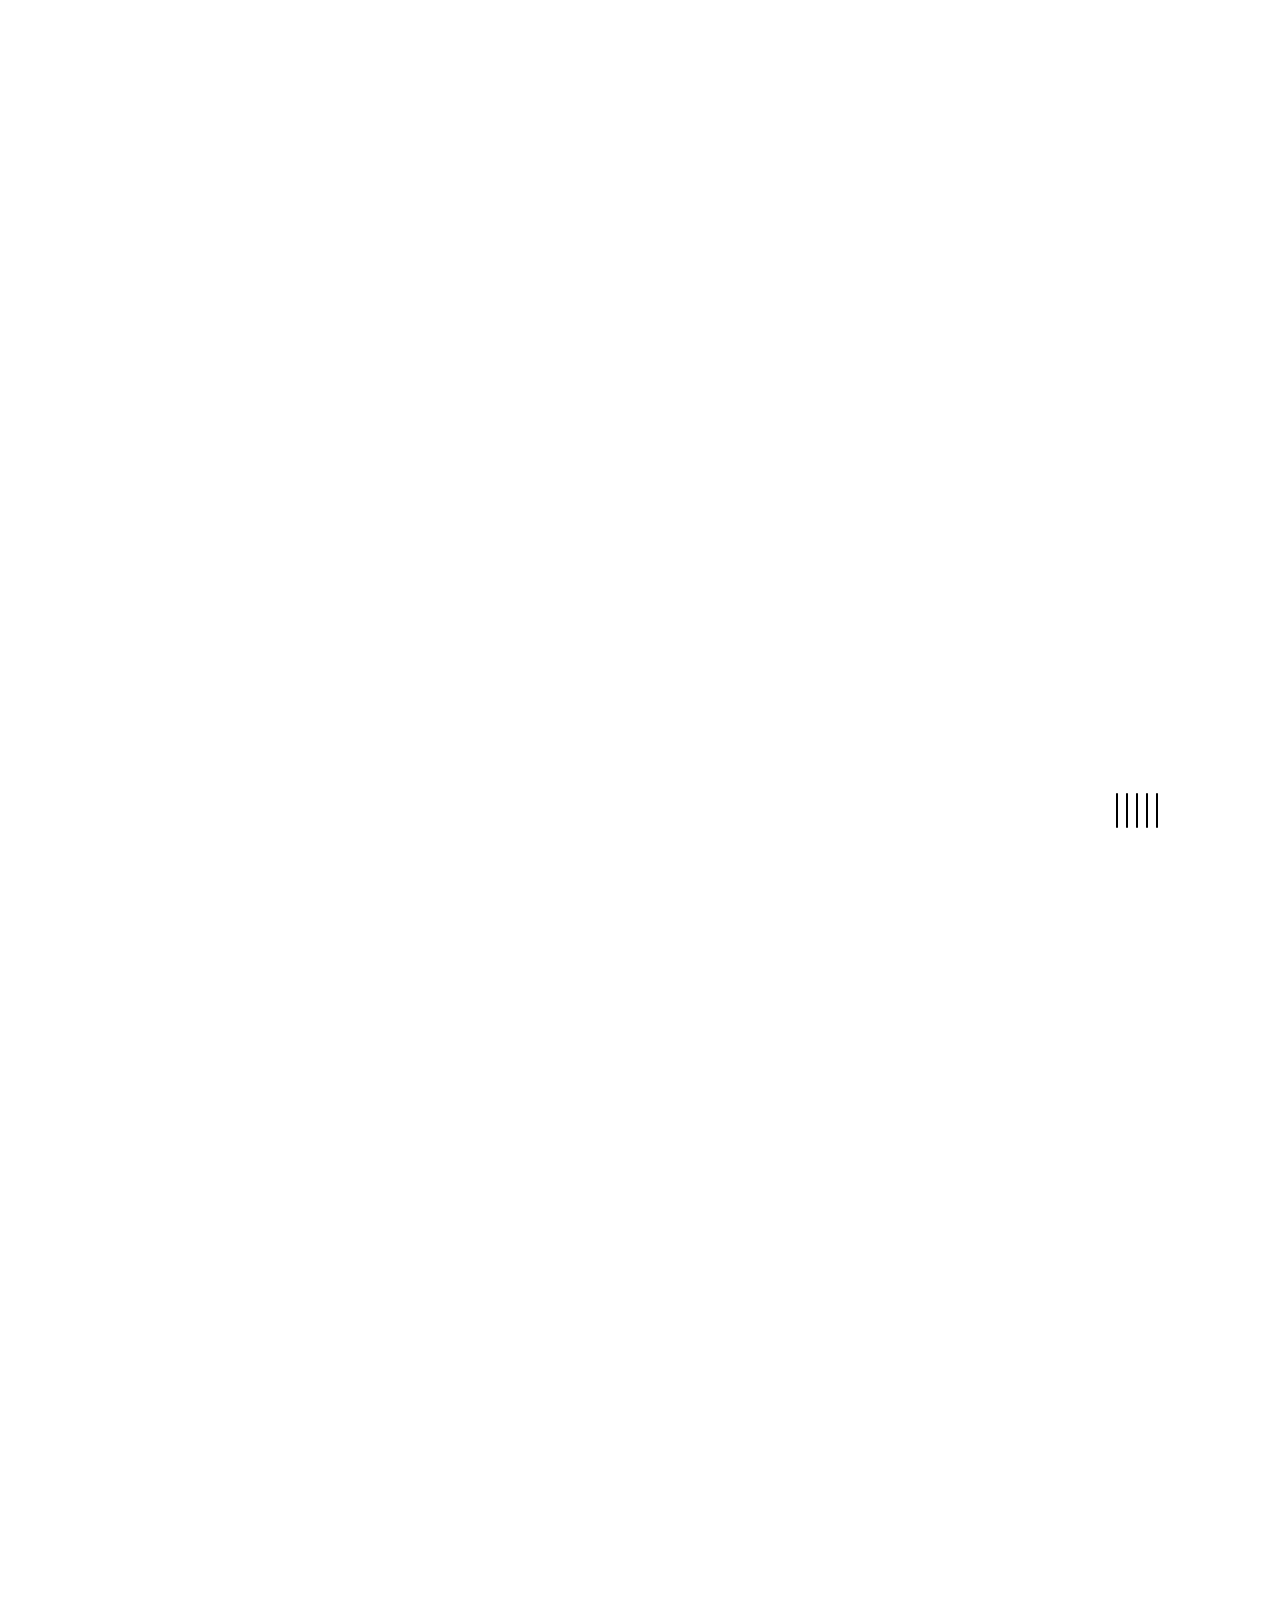
<file: portfolio.html>
<!DOCTYPE html>
<html lang="en-US" dir="ltr">


<!-- Mirrored from prium.github.io/twbs-sparrow/v1.4.1/page-portfolio.html by HTTrack Website Copier/3.x [XR&CO'2014], Wed, 05 Feb 2020 19:02:42 GMT -->
<!-- Added by HTTrack --><meta http-equiv="content-type" content="text/html;charset=utf-8" /><!-- /Added by HTTrack -->
<head>
    <meta charset="utf-8">
    <meta http-equiv="X-UA-Compatible" content="IE=edge">
    <meta name="viewport" content="width=device-width, initial-scale=1">

    <!-- ===============================================-->
    <!--    Document Title-->
    <!-- ===============================================-->
    <title>Sparrow | Look like an expert right from the start</title>

    <!-- ===============================================-->
    <!--    Favicons-->
    <!-- ===============================================-->
    <link rel="apple-touch-icon" sizes="180x180" href="assets/img/favicons/apple-touch-icon.png">
    <link rel="icon" type="image/png" sizes="32x32" href="assets/img/favicons/favicon-32x32.png">
    <link rel="icon" type="image/png" sizes="16x16" href="assets/img/favicons/favicon-16x16.png">
    <link rel="shortcut icon" type="image/x-icon" href="assets/img/favicons/favicon.ico">
    <link rel="manifest" href="assets/img/favicons/manifest.json">
    <meta name="msapplication-TileImage" content="assets/img/favicons/mstile-150x150.png">
    <meta name="theme-color" content="#ffffff">

    <!-- ===============================================-->
    <!--    Stylesheets-->
    <!-- ===============================================-->
    <link href="assets/lib/loaders.css/loaders.min.css" rel="stylesheet">
    <link href="https://fonts.googleapis.com/css?family=PT+Mono%7cPT+Serif:400,400i%7cLato:100,300,400,700,800,900" rel="stylesheet">
    <link href="assets/lib/fancybox/jquery.fancybox.min.css" rel="stylesheet">
    <link href="assets/lib/owl.carousel/owl.carousel.css" rel="stylesheet">
    <link href="assets/lib/lightbox2/css/lightbox.css" rel="stylesheet">
    <link href="assets/css/theme.css" rel="stylesheet">
  </head>

  <body class="has-sidemenu overflow-hidden-x">

    <!--===============================================-->
    <!--    Fancynav-->
    <!--===============================================-->
    <nav class="fancynavbar" data-zanim-lg='{"from":{"opacity":1,"x":70},"to":{"opacity":1,"x":0},"ease":"CubicBezier","duration":0.8,"delay":0.3}' data-zanim-xs='{"from":{"opacity":1,"y":-43},"to":{"opacity":1,"y":0},"ease":"CubicBezier","duration":0.8,"delay":0.3}'
      data-zanim-trigger="scroll" data-exclusive="true">
      <div class="fancynavbar-togglerbar bg-black">
        <a class="fancynavbar-brand" href="index.html">
          <img class="fancynavbar-brand-img" src="assets/img/AA3.png" alt="" width="30" height="30" data-zanim-lg='{"from":{"opacity":0,"x":45},"to":{"opacity":1,"x":0},"ease":"CubicBezier","duration":0.8,"delay":0.4}' data-zanim-trigger="scroll"
          />
          <!--You can use icon or text logo as well-->
          <!--<span class='fab fa-superpowers fs-3'></span>-->
          <!--<span class='logo-sparrow'>S</span>--></a>
        <div class="fancynavbar-toggler">
          <svg class="fancynavbar-toggler-icon" viewBox="0 0 70 70" xmlns="http://www.w3.org/2000/svg" data-zanim-lg='{"from":{"opacity":0,"x":45},"to":{"opacity":1,"x":0},"ease":"CubicBezier","duration":0.8,"delay":0.5}' data-zanim-trigger="scroll">
            <path id="path-top" d="M20,25c0,0,22,0,30,0c16,0,18.89,40.71-.15,21.75C38.7,35.65,19.9,16.8,19.9,16.8"></path>
            <path id="path-middle" d="M20,32h30"></path>
            <path id="path-bottom" d="M19.9,46.98c0,0,18.8-18.85,29.95-29.95C68.89-1.92,66,38.78,50,38.78c-8,0-30,0-30,0"></path>
          </svg>
        </div>
        <div class="fancynavbar-addon" data-zanim-lg='{"from":{"opacity":1,"x":45},"to":{"opacity":1,"x":0},"ease":"CubicBezier","duration":0.8,"delay":0.4}' data-zanim-trigger="scroll">
          <a class="fancynavbar-addon-item" href="#"><span class="fab fa-twitter"></span></a>
          <a class="fancynavbar-addon-item" href="#languageModal" data-toggle="modal"><span class="text-sans-serif ls font-weight-black fs--1 d-block">EN</span></a>
        </div>
      </div>
      <div class="fancynavbar-collapse">
        <ul class="fancynavbar-nav">
          <li class="fancynav-item fancy-dropdown">
            <a class="fancynav-link fancy-dropdown-toggle" href="JavaScript:void(0)"><span class="fancynav-link-content">home</span></a>
            <div class="fancy-dropdown-menu">
              <div class="row pb-4 pt-3">
                <div class="col-auto">
                  <a class="fancy-dropdown-item" href="index.html">Homepage</a>


            </div>

              </div>
            </div>
          </li>
          <li class="fancynav-item">
            <a class="fancynav-link" href="portfolio.html"><span class="fancynav-link-content">portfolio</span></a>
          </li>
          <li class="fancynav-item">
            <a class="fancynav-link" href="contact.html"><span class="fancynav-link-content">contact</span></a>
          </li>
        </ul>
      </div>
    </nav>
    <!--===============================================-->
    <!--    End of Fancynav-->
    <!--===============================================-->


    <!-- ===============================================-->
    <!--    Main Content-->
    <!-- ===============================================-->
    <main class="main min-vh-100" id="top">

      <!-- ============================================-->
      <!-- Preloader ==================================-->
      <div class="preloader" id="preloader">
        <div class="loader">
          <div class="line-scale-pulse-out-rapid">
            <div></div>
            <div></div>
            <div></div>
            <div></div>
            <div></div>
          </div>
        </div>
      </div>
      <!-- ============================================-->
      <!-- End of Preloader ===========================-->

      <!-- ============================================-->
      <!-- <section> begin ============================-->
      <section class="py-lg-7" id="page-portfolio">
        <div class="container">
          <div class="row mb-5 mb-lg-7">
            <div class="col-lg-6">
              <h1 class="text-underline d-inline fs-4 fs-md-5">portfolio</h1>
              <p class="mt-3">past projects</p>
            </div>
          </div>
          <div class="sortable min-vh-100" data-options='{"layoutMode":"packery"}'>
            <div class="menu mb-2">
              <div class="item active" data-filter="*">all</div>
              <div class="item" data-filter=".photography">photography</div>
              <div class="item" data-filter=".studio">logo</div>
              <div class="item" data-filter=".interior">interior</div>
              <div class="item" data-filter=".illustration">illustration</div>
            </div>
            <div class="row no-gutters sortable-container sortable-container-gutter-fix" data-zanim-timeline="{}" data-zanim-trigger="scroll">
              <div class="col-6 col-md-3 sortable-item p-2 interior">
                <div class="hoverbox rounded overflow-hidden" data-zanim-xs='{"animation":"zoom-in"}'>
                  <img class="w-100" src="assets/img/gallery/03.jpg" alt="" />
                  <div class="hoverbox-content bg-dark d-flex align-items-center justify-content-center text-center">
                    <div class="px-4">
                      <h5 class="text-white">Next gen web interface design</h5>
                      <a class="btn btn-outline-light btn-xs mt-3" href="page-casestudy.html">learn more</a>
                    </div>
                  </div>
                </div>
              </div>
              <a class="col-6 col-md-3 sortable-item p-2 photography" href="assets/img/gallery/07-f.jpg" data-lightbox="image" data-title="my caption">
                <img class="rounded w-100 fit-cover" src="assets/img/gallery/07.jpg" alt="" data-zanim-xs='{"animation":"zoom-in","delay":0.1}' />
              </a>
              <a class="col-6 col-md-3 sortable-item p-2 photography" href="assets/img/gallery/09-f.jpg" data-lightbox="image" data-title="my caption">
                <img class="rounded w-100 fit-cover" src="assets/img/gallery/09.jpg" alt="" data-zanim-xs='{"animation":"zoom-in","delay":0.7}' />
              </a>
              <a class="col-6 col-md-3 sortable-item p-2 studio" href="assets/img/gallery/04-f.jpg" data-lightbox="image" data-title="my caption">
                <img class="rounded w-100 fit-cover" src="assets/img/gallery/04.jpg" alt="" data-zanim-xs='{"animation":"zoom-in","delay":0.4}' />
              </a>
              <div class="col-6 col-md-3 sortable-item p-2 interior">
                <div class="hoverbox rounded overflow-hidden" data-zanim-xs='{"animation":"zoom-in","delay":0.2}'>
                  <img class="w-100 fit-cover" src="assets/img/gallery/05.jpg" alt="" />
                  <div class="hoverbox-content bg-dark d-flex align-items-center justify-content-center text-center">
                    <div class="px-4">
                      <h5 class="text-white">Next gen web interface design</h5>
                      <a class="btn btn-outline-light btn-xs mt-3" href="page-casestudy.html">learn more</a>
                    </div>
                  </div>
                </div>
              </div>
              <a class="col-6 col-md-3 sortable-item p-2 studio illustration" href="assets/img/gallery/06-f.jpg" data-lightbox="image" data-title="my caption">
                <img class="rounded w-100 fit-cover" src="assets/img/gallery/06.jpg" alt="" data-zanim-xs='{"animation":"zoom-in","delay":0.3}' />
              </a>
              <a class="col-6 col-md-3 sortable-item p-2 photography" href="assets/img/gallery/10-f.jpg" data-lightbox="image" data-title="my caption">
                <img class="rounded w-100 fit-cover" src="assets/img/gallery/10.jpg" alt="" data-zanim-xs='{"animation":"zoom-in","delay":0.5}' />
              </a>
              <div class="col-6 col-md-3 sortable-item p-2 illustration">
                <div class="position-relative">
                  <img class="rounded w-100 fit-cover" src="assets/img/gallery/01.jpg" alt="" data-zanim-xs='{"animation":"zoom-in","delay":0.6}' />
                  <a class="d-flex align-items-end justify-content-end h-100 pb-3 pr-3 position-absolute b-0 r-0" href="https://www.youtube.com/watch?v=HbAzApdYtdw" data-fancybox="data-fancybox" data-options='{"start":1,"end":64}'>
                    <svg width="50" height="50" xmlns="http://www.w3.org/2000/svg" viewbox="0 0 274.19 274.19" data-zanim-svg='{"duration":2,"ease":"CubicBezier","trigger":"scroll"}'>
                      <defs>
                        <style>
                          .play-path {
                            fill: none;
                            stroke: #ffffff;
                            stroke-linecap: round;
                            stroke-linejoin: round;
                            stroke-width: 12px;
                          }
                        </style>
                      </defs>
                      <g>
                        <path class="play-path" d="M208.31,29.4A129.12,129.12,0,1,1,137.1,8m-1.48,170.53L199.94,137,104.07,79.46v113"></path>
                      </g>
                    </svg>
                  </a>
                </div>
              </div>
              <div class="col-12 col-sm-6 sortable-item p-2 illustration">
                <div class="embed-responsive embed-responsive-4by3">
                  <div class="owl-carousel owl-theme owl-dots-inner owl-theme-white embed-responsive-item" data-options='{"items":1,"autoplay":true,"loop":true,"animateOut":"fadeOut","nav":true}' data-zanim-xs='{"animation":"zoom-in","delay":0.8}'>
                    <img class="w-100 fit-cover rounded" src="assets/img/gallery/11.jpg" alt="" />
                    <img class="w-100 fit-cover rounded" src="assets/img/gallery/12.jpg" alt="" />
                  </div>
                </div>
              </div>
              <a class="col-6 col-md-3 sortable-item p-2 interior" href="assets/img/gallery/02-f.jpg" data-lightbox="image" data-title="my caption">
                <img class="rounded w-100 fit-cover" src="assets/img/gallery/02.jpg" alt="" data-zanim-xs='{"animation":"zoom-in","delay":0.3}' />
              </a>
              <a class="col-6 col-md-3 sortable-item p-2 photography" href="page-casestudy.html">
                <img class="rounded w-100 fit-cover" src="assets/img/gallery/08.jpg" alt="" data-zanim-xs='{"animation":"zoom-in","delay":0.4}' />
              </a>
            </div>
          </div>
        </div>
        <!-- end of .container-->
      </section>
      <!-- <section> close ============================-->
      <!-- ============================================-->

    </main>
    <!-- ===============================================-->
    <!--    End of Main Content-->
    <!-- ===============================================-->



    <!--===============================================-->
    <!--    Footer-->
    <!--===============================================-->
    <footer class="footer bg-black text-600 py-4 text-sans-serif text-center overflow-hidden" data-zanim-timeline="{}" data-zanim-trigger="scroll">
      <div class="container">
        <div class="row align-items-center">
          <div class="col-lg-4 order-lg-2">
            <a class="indicator indicator-up" href="#top" data-fancyscroll="data-fancyscroll"><span class="indicator-arrow indicator-arrow-one" data-zanim-xs='{"from":{"opacity":0,"y":15},"to":{"opacity":1,"y":-5,"scale":1},"ease":"Back.easeOut","duration":0.4,"delay":0.9}'></span><span class="indicator-arrow indicator-arrow-two" data-zanim-xs='{"from":{"opacity":0,"y":15},"to":{"opacity":1,"y":-5,"scale":1},"ease":"Back.easeOut","duration":0.4,"delay":1.05}'></span></a>
          </div>
          <div class="col-lg-4 text-lg-left mt-4 mt-lg-0">
            <p class="fs--1 text-uppercase ls font-weight-bold mb-0">Copyright &copy; 2020 avisu-u&trade; inc.</p>
          </div>
          <div class="col-lg-4 text-lg-right order-lg-2 mt-2 mt-lg-0">
            <p class="fs--1 text-uppercase ls font-weight-bold mb-0">Made with<span class="text-danger fas fa-heart mx-1"></span>by
              <a class="text-600" href="https://google.com/">avis-u</a>
            </p>
          </div>
        </div>
      </div>
    </footer>

    <!--===============================================-->
    <!--    Modal for language selection-->
    <!--===============================================-->
    <!-- Modal-->
    <div class="modal fade fade-in" id="languageModal" tabindex="-1" role="dialog" aria-hidden="true">
      <div class="modal-dialog modal-dialog-centered modal-xs mx-auto" role="document">
        <div class="modal-content bg-black">
          <div class="modal-body text-center p-0">
            <button class="close text-white position-absolute t-0 r-0 times-icon mt-2 mr-2 p-2" type="button" data-dismiss="modal" aria-label="Close"></button>
            <ul class="list-unstyled pl-0 my-0 py-4 text-sans-serif">
              <li>
                <a class="text-white font-weight-bold pt-1 d-block" href="home-default.html">English</a>
              </li>
              <li>
                <a class="pt-1 d-block text-500" href="#">Français</a>
              </li>
              <li>
                <a class="text-500 pt-1 d-block" href="page-rtl.html">عربى</a>
              </li>
              <li>
                <a class="pt-1 d-block text-500" href="#">Deutsche</a>
              </li>
            </ul>
          </div>
        </div>
      </div>
    </div>

    <!-- ===============================================-->
    <!--    JavaScripts-->
    <!-- ===============================================-->
    <script src="assets/js/jquery.min.js"></script>
    <script src="assets/js/popper.min.js"></script>
    <script src="assets/js/bootstrap.js"></script>
    <script src="assets/js/plugins.js"></script>
    <script src="assets/lib/loaders.css/loaders.css.js"></script>
    <script src="assets/js/stickyfill.min.js"></script>
    <script src="assets/lib/jtap/jquery.tap.js"></script>
    <script src="assets/js/rellax.min.js"></script>
    <script src="assets/lib/fancybox/jquery.fancybox.min.js"></script>
    <!-- Global site tag (gtag.js) - Google Analytics-->
    <script async="" src="https://www.googletagmanager.com/gtag/js?id=UA-122907869-1"></script>
    <script>
      window.dataLayer = window.dataLayer || [];

      function gtag() {
        dataLayer.push(arguments);
      }
      gtag('js', new Date());
      gtag('config', 'UA-122907869-1');
    </script>
    <script src="assets/lib/owl.carousel/owl.carousel.js"></script>
    <script src="assets/lib/lightbox2/js/lightbox.js"></script>
    <script src="assets/lib/isotope-layout/isotope.pkgd.min.js"></script>
    <script src="assets/lib/isotope-packery/packery-mode.pkgd.min.js"></script>
    <script src="assets/js/theme.js"></script>
  </body>


<!-- Mirrored from prium.github.io/twbs-sparrow/v1.4.1/page-portfolio.html by HTTrack Website Copier/3.x [XR&CO'2014], Wed, 05 Feb 2020 19:02:46 GMT -->
</html>
</file>
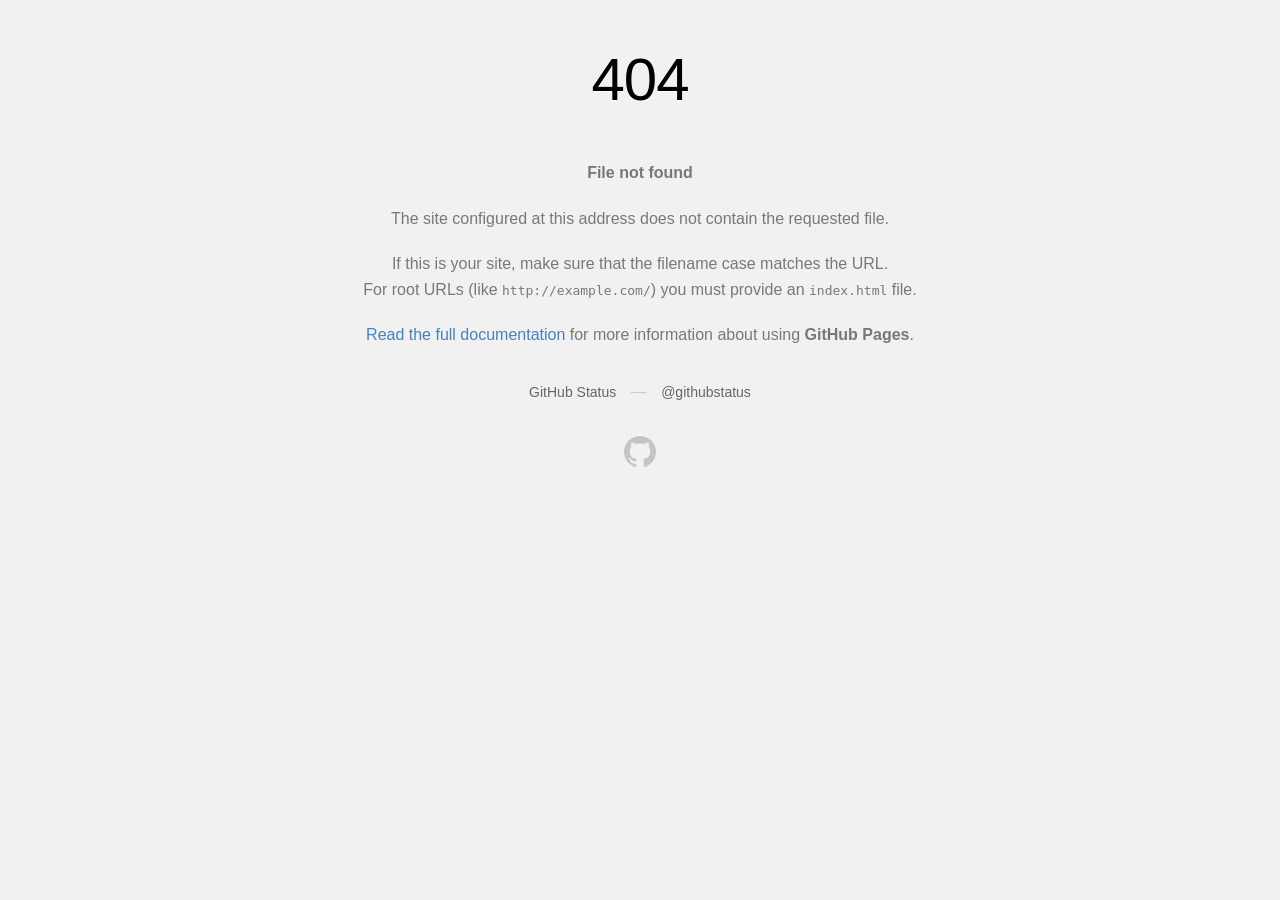
<file: lib/owl.carousel/owl.video.play.html>
<!DOCTYPE html>
<html>
  
<!-- Mirrored from file:///C:/Users/Awa11/Desktop/Avis1/prium.github.io/twbs-sparrow/v1.4.1/assets/lib/owl.carousel/owl.video.play.html by HTTrack Website Copier/3.x [XR&CO'2014], Thu, 06 Feb 2020 10:12:39 GMT -->
<head>
    <meta http-equiv="Content-type" content="text/html; charset=utf-8">
    <meta http-equiv="Content-Security-Policy" content="default-src 'none'; style-src 'unsafe-inline'; img-src data:; connect-src 'self'">
    <title>Page not found &middot; GitHub Pages</title>
    <style type="text/css" media="screen">
      body {
        background-color: #f1f1f1;
        margin: 0;
        font-family: "Helvetica Neue", Helvetica, Arial, sans-serif;
      }

      .container { margin: 50px auto 40px auto; width: 600px; text-align: center; }

      a { color: #4183c4; text-decoration: none; }
      a:hover { text-decoration: underline; }

      h1 { width: 800px; position:relative; left: -100px; letter-spacing: -1px; line-height: 60px; font-size: 60px; font-weight: 100; margin: 0px 0 50px 0; text-shadow: 0 1px 0 #fff; }
      p { color: rgba(0, 0, 0, 0.5); margin: 20px 0; line-height: 1.6; }

      ul { list-style: none; margin: 25px 0; padding: 0; }
      li { display: table-cell; font-weight: bold; width: 1%; }

      .logo { display: inline-block; margin-top: 35px; }
      .logo-img-2x { display: none; }
      @media
      only screen and (-webkit-min-device-pixel-ratio: 2),
      only screen and (   min--moz-device-pixel-ratio: 2),
      only screen and (     -o-min-device-pixel-ratio: 2/1),
      only screen and (        min-device-pixel-ratio: 2),
      only screen and (                min-resolution: 192dpi),
      only screen and (                min-resolution: 2dppx) {
        .logo-img-1x { display: none; }
        .logo-img-2x { display: inline-block; }
      }

      #suggestions {
        margin-top: 35px;
        color: #ccc;
      }
      #suggestions a {
        color: #666666;
        font-weight: 200;
        font-size: 14px;
        margin: 0 10px;
      }

    </style>
  </head>
  <body>

    <div class="container">

      <h1>404</h1>
      <p><strong>File not found</strong></p>

      <p>
        The site configured at this address does not
        contain the requested file.
      </p>

      <p>
        If this is your site, make sure that the filename case matches the URL.<br>
        For root URLs (like <code>http://example.com/</code>) you must provide an
        <code>index.html</code> file.
      </p>

      <p>
        <a href="https://help.github.com/pages/">Read the full documentation</a>
        for more information about using <strong>GitHub Pages</strong>.
      </p>

      <div id="suggestions">
        <a href="https://githubstatus.com/">GitHub Status</a> &mdash;
        <a href="https://twitter.com/githubstatus">@githubstatus</a>
      </div>

      <a href="file:///" class="logo logo-img-1x">
        <img width="32" height="32" title="" alt="" src="[data-uri]">
      </a>

      <a href="file:///" class="logo logo-img-2x">
        <img width="32" height="32" title="" alt="" src="[data-uri]">
      </a>
    </div>
  </body>

<!-- Mirrored from file:///C:/Users/Awa11/Desktop/Avis1/prium.github.io/twbs-sparrow/v1.4.1/assets/lib/owl.carousel/owl.video.play.html by HTTrack Website Copier/3.x [XR&CO'2014], Thu, 06 Feb 2020 10:12:39 GMT -->
</html>
</file>
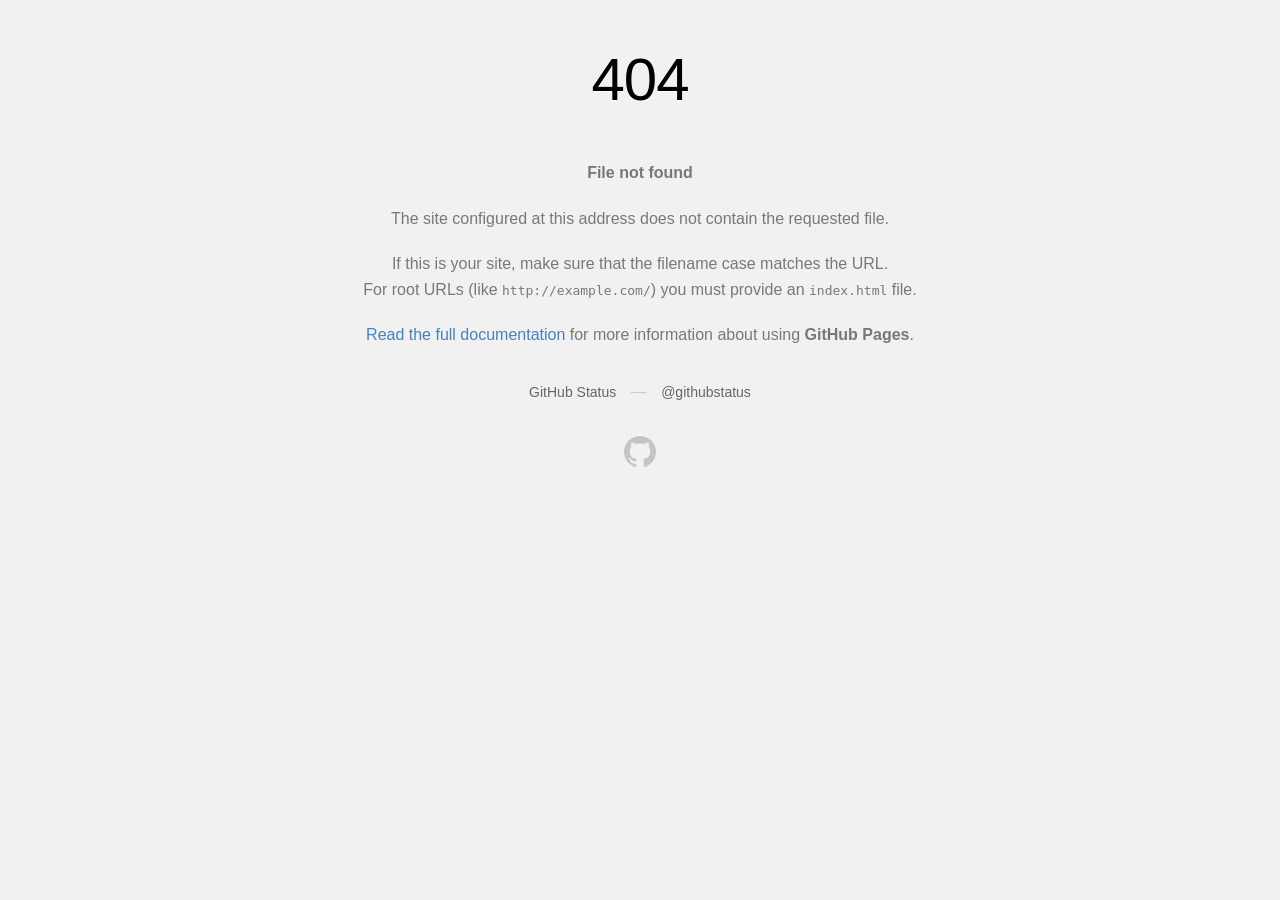
<file: lib/jquery.mb.ytplayer/font/ytp-regular.html>
<!DOCTYPE html>
<html>
  
<!-- Mirrored from file:///C:/Users/Awa11/Desktop/Avis1/prium.github.io/twbs-sparrow/v1.4.1/assets/lib/jquery.mb.ytplayer/font/ytp-regular.html by HTTrack Website Copier/3.x [XR&CO'2014], Thu, 06 Feb 2020 10:12:40 GMT -->
<head>
    <meta http-equiv="Content-type" content="text/html; charset=utf-8">
    <meta http-equiv="Content-Security-Policy" content="default-src 'none'; style-src 'unsafe-inline'; img-src data:; connect-src 'self'">
    <title>Page not found &middot; GitHub Pages</title>
    <style type="text/css" media="screen">
      body {
        background-color: #f1f1f1;
        margin: 0;
        font-family: "Helvetica Neue", Helvetica, Arial, sans-serif;
      }

      .container { margin: 50px auto 40px auto; width: 600px; text-align: center; }

      a { color: #4183c4; text-decoration: none; }
      a:hover { text-decoration: underline; }

      h1 { width: 800px; position:relative; left: -100px; letter-spacing: -1px; line-height: 60px; font-size: 60px; font-weight: 100; margin: 0px 0 50px 0; text-shadow: 0 1px 0 #fff; }
      p { color: rgba(0, 0, 0, 0.5); margin: 20px 0; line-height: 1.6; }

      ul { list-style: none; margin: 25px 0; padding: 0; }
      li { display: table-cell; font-weight: bold; width: 1%; }

      .logo { display: inline-block; margin-top: 35px; }
      .logo-img-2x { display: none; }
      @media
      only screen and (-webkit-min-device-pixel-ratio: 2),
      only screen and (   min--moz-device-pixel-ratio: 2),
      only screen and (     -o-min-device-pixel-ratio: 2/1),
      only screen and (        min-device-pixel-ratio: 2),
      only screen and (                min-resolution: 192dpi),
      only screen and (                min-resolution: 2dppx) {
        .logo-img-1x { display: none; }
        .logo-img-2x { display: inline-block; }
      }

      #suggestions {
        margin-top: 35px;
        color: #ccc;
      }
      #suggestions a {
        color: #666666;
        font-weight: 200;
        font-size: 14px;
        margin: 0 10px;
      }

    </style>
  </head>
  <body>

    <div class="container">

      <h1>404</h1>
      <p><strong>File not found</strong></p>

      <p>
        The site configured at this address does not
        contain the requested file.
      </p>

      <p>
        If this is your site, make sure that the filename case matches the URL.<br>
        For root URLs (like <code>http://example.com/</code>) you must provide an
        <code>index.html</code> file.
      </p>

      <p>
        <a href="https://help.github.com/pages/">Read the full documentation</a>
        for more information about using <strong>GitHub Pages</strong>.
      </p>

      <div id="suggestions">
        <a href="https://githubstatus.com/">GitHub Status</a> &mdash;
        <a href="https://twitter.com/githubstatus">@githubstatus</a>
      </div>

      <a href="file:///" class="logo logo-img-1x">
        <img width="32" height="32" title="" alt="" src="[data-uri]">
      </a>

      <a href="file:///" class="logo logo-img-2x">
        <img width="32" height="32" title="" alt="" src="[data-uri]">
      </a>
    </div>
  </body>

<!-- Mirrored from file:///C:/Users/Awa11/Desktop/Avis1/prium.github.io/twbs-sparrow/v1.4.1/assets/lib/jquery.mb.ytplayer/font/ytp-regular.html by HTTrack Website Copier/3.x [XR&CO'2014], Thu, 06 Feb 2020 10:12:40 GMT -->
</html>
</file>
<file: assets/lib/loaders.css/loaders.min.css>
.ball-pulse-sync>div,.ball-pulse>div{width:15px;height:15px;margin:2px;display:inline-block}.ball-pulse-sync>div,.ball-pulse>div,.ball-scale>div{background-color:#fff;border-radius:100%}@-webkit-keyframes scale{0%,80%{-webkit-transform:scale(1);transform:scale(1);opacity:1}45%{-webkit-transform:scale(.1);transform:scale(.1);opacity:.7}}@keyframes scale{0%,80%{-webkit-transform:scale(1);transform:scale(1);opacity:1}45%{-webkit-transform:scale(.1);transform:scale(.1);opacity:.7}}.ball-pulse>div:nth-child(0){-webkit-animation:scale .75s -.36s infinite cubic-bezier(.2,.68,.18,1.08);animation:scale .75s -.36s infinite cubic-bezier(.2,.68,.18,1.08)}.ball-pulse>div:nth-child(1){-webkit-animation:scale .75s -.24s infinite cubic-bezier(.2,.68,.18,1.08);animation:scale .75s -.24s infinite cubic-bezier(.2,.68,.18,1.08)}.ball-pulse>div:nth-child(2){-webkit-animation:scale .75s -.12s infinite cubic-bezier(.2,.68,.18,1.08);animation:scale .75s -.12s infinite cubic-bezier(.2,.68,.18,1.08)}.ball-pulse>div:nth-child(3){-webkit-animation:scale .75s 0s infinite cubic-bezier(.2,.68,.18,1.08);animation:scale .75s 0s infinite cubic-bezier(.2,.68,.18,1.08)}.ball-pulse>div{-webkit-animation-fill-mode:both;animation-fill-mode:both}@-webkit-keyframes ball-pulse-sync{33%{-webkit-transform:translateY(10px);transform:translateY(10px)}66%{-webkit-transform:translateY(-10px);transform:translateY(-10px)}100%{-webkit-transform:translateY(0);transform:translateY(0)}}@keyframes ball-pulse-sync{33%{-webkit-transform:translateY(10px);transform:translateY(10px)}66%{-webkit-transform:translateY(-10px);transform:translateY(-10px)}100%{-webkit-transform:translateY(0);transform:translateY(0)}}.ball-pulse-sync>div:nth-child(0){-webkit-animation:ball-pulse-sync .6s -.21s infinite ease-in-out;animation:ball-pulse-sync .6s -.21s infinite ease-in-out}.ball-pulse-sync>div:nth-child(1){-webkit-animation:ball-pulse-sync .6s -.14s infinite ease-in-out;animation:ball-pulse-sync .6s -.14s infinite ease-in-out}.ball-pulse-sync>div:nth-child(2){-webkit-animation:ball-pulse-sync .6s -.07s infinite ease-in-out;animation:ball-pulse-sync .6s -.07s infinite ease-in-out}.ball-pulse-sync>div:nth-child(3){-webkit-animation:ball-pulse-sync .6s 0s infinite ease-in-out;animation:ball-pulse-sync .6s 0s infinite ease-in-out}.ball-pulse-sync>div{-webkit-animation-fill-mode:both;animation-fill-mode:both}@-webkit-keyframes ball-scale{0%{-webkit-transform:scale(0);transform:scale(0)}100%{-webkit-transform:scale(1);transform:scale(1);opacity:0}}@keyframes ball-scale{0%{-webkit-transform:scale(0);transform:scale(0)}100%{-webkit-transform:scale(1);transform:scale(1);opacity:0}}.ball-scale>div{height:60px;width:60px;animation:ball-scale 1s 0s ease-in-out infinite}.ball-scale-random>div,.ball-scale>div{display:inline-block;margin:2px;-webkit-animation:ball-scale 1s 0s ease-in-out infinite}.ball-scale-random{width:37px;height:40px}.ball-scale-random>div{background-color:#fff;border-radius:100%;position:absolute;height:30px;width:30px;animation:ball-scale 1s 0s ease-in-out infinite}.ball-rotate>div,.ball-rotate>div:after,.ball-rotate>div:before{background-color:#fff;width:15px;height:15px;border-radius:100%}.ball-rotate,.ball-rotate>div{position:relative}.ball-scale-random>div:nth-child(1){margin-left:-7px;-webkit-animation:ball-scale 1s .2s ease-in-out infinite;animation:ball-scale 1s .2s ease-in-out infinite}.ball-scale-random>div:nth-child(3){margin-left:-2px;margin-top:9px;-webkit-animation:ball-scale 1s .5s ease-in-out infinite;animation:ball-scale 1s .5s ease-in-out infinite}@-webkit-keyframes rotate{0%{-webkit-transform:rotate(0);transform:rotate(0)}50%{-webkit-transform:rotate(180deg);transform:rotate(180deg)}100%{-webkit-transform:rotate(360deg);transform:rotate(360deg)}}.ball-rotate>div{margin:2px;-webkit-animation-fill-mode:both;animation-fill-mode:both}.ball-rotate>div:first-child{-webkit-animation:rotate 1s 0s cubic-bezier(.7,-.13,.22,.86) infinite;animation:rotate 1s 0s cubic-bezier(.7,-.13,.22,.86) infinite}.ball-rotate>div:after,.ball-rotate>div:before{margin:2px;content:"";position:absolute;opacity:.8}.ball-rotate>div:before{top:0;left:-28px}.ball-rotate>div:after{top:0;left:25px}.ball-clip-rotate>div{border-radius:100%;margin:2px;border:2px solid #fff;border-bottom-color:transparent;height:25px;width:25px;background:0 0!important;display:inline-block;-webkit-animation:rotate .75s 0s linear infinite;animation:rotate .75s 0s linear infinite}@keyframes rotate{0%{-webkit-transform:rotate(0);transform:rotate(0)}50%{-webkit-transform:rotate(180deg);transform:rotate(180deg)}100%{-webkit-transform:rotate(360deg);transform:rotate(360deg)}}@keyframes scale{30%{-webkit-transform:scale(.3);transform:scale(.3)}100%{-webkit-transform:scale(1);transform:scale(1)}}.ball-clip-rotate-pulse{position:relative;-webkit-transform:translateY(-15px);-ms-transform:translateY(-15px);transform:translateY(-15px)}.ball-clip-rotate-pulse>div{-webkit-animation-fill-mode:both;animation-fill-mode:both;position:absolute;top:0;left:0;border-radius:100%}.ball-clip-rotate-pulse>div:first-child{background:#fff;height:16px;width:16px;top:7px;left:-7px;-webkit-animation:scale 1s 0s cubic-bezier(.09,.57,.49,.9) infinite;animation:scale 1s 0s cubic-bezier(.09,.57,.49,.9) infinite}.ball-clip-rotate-pulse>div:last-child{position:absolute;width:30px;height:30px;left:-16px;top:-2px;background:0 0;border:2px solid;border-color:#fff transparent;-webkit-animation:rotate 1s 0s cubic-bezier(.09,.57,.49,.9) infinite;animation:rotate 1s 0s cubic-bezier(.09,.57,.49,.9) infinite;-webkit-animation-duration:1s;animation-duration:1s}@keyframes rotate{0%{-webkit-transform:rotate(0) scale(1);transform:rotate(0) scale(1)}50%{-webkit-transform:rotate(180deg) scale(.6);transform:rotate(180deg) scale(.6)}100%{-webkit-transform:rotate(360deg) scale(1);transform:rotate(360deg) scale(1)}}.ball-clip-rotate-multiple{position:relative}.ball-clip-rotate-multiple>div{position:absolute;left:-20px;top:-20px;border:2px solid #fff;border-bottom-color:transparent;border-top-color:transparent;border-radius:100%;height:35px;width:35px;-webkit-animation:rotate 1s 0s ease-in-out infinite;animation:rotate 1s 0s ease-in-out infinite}.ball-clip-rotate-multiple>div:last-child{display:inline-block;top:-10px;left:-10px;width:15px;height:15px;-webkit-animation-duration:.5s;animation-duration:.5s;border-color:#fff transparent;-webkit-animation-direction:reverse;animation-direction:reverse}@-webkit-keyframes ball-scale-ripple{0%{-webkit-transform:scale(.1);transform:scale(.1);opacity:1}70%{-webkit-transform:scale(1);transform:scale(1);opacity:.7}100%{opacity:0}}@keyframes ball-scale-ripple{0%{-webkit-transform:scale(.1);transform:scale(.1);opacity:1}70%{-webkit-transform:scale(1);transform:scale(1);opacity:.7}100%{opacity:0}}.ball-scale-ripple>div{height:50px;width:50px;border-radius:100%;border:2px solid #fff;-webkit-animation:ball-scale-ripple 1s 0s infinite cubic-bezier(.21,.53,.56,.8);animation:ball-scale-ripple 1s 0s infinite cubic-bezier(.21,.53,.56,.8)}@-webkit-keyframes ball-scale-ripple-multiple{0%{-webkit-transform:scale(.1);transform:scale(.1);opacity:1}70%{-webkit-transform:scale(1);transform:scale(1);opacity:.7}100%{opacity:0}}@keyframes ball-scale-ripple-multiple{0%{-webkit-transform:scale(.1);transform:scale(.1);opacity:1}70%{-webkit-transform:scale(1);transform:scale(1);opacity:.7}100%{opacity:0}}.ball-scale-ripple-multiple{position:relative;-webkit-transform:translateY(-25px);-ms-transform:translateY(-25px);transform:translateY(-25px)}.ball-scale-ripple-multiple>div:nth-child(0){-webkit-animation-delay:-.8s;animation-delay:-.8s}.ball-scale-ripple-multiple>div:nth-child(1){-webkit-animation-delay:-.6s;animation-delay:-.6s}.ball-scale-ripple-multiple>div:nth-child(2){-webkit-animation-delay:-.4s;animation-delay:-.4s}.ball-scale-ripple-multiple>div:nth-child(3){-webkit-animation-delay:-.2s;animation-delay:-.2s}.ball-scale-ripple-multiple>div{position:absolute;top:-2px;left:-26px;width:50px;height:50px;border-radius:100%;border:2px solid #fff;-webkit-animation:ball-scale-ripple-multiple 1.25s 0s infinite cubic-bezier(.21,.53,.56,.8);animation:ball-scale-ripple-multiple 1.25s 0s infinite cubic-bezier(.21,.53,.56,.8)}@-webkit-keyframes ball-beat{50%{opacity:.2;-webkit-transform:scale(.75);transform:scale(.75)}100%{opacity:1;-webkit-transform:scale(1);transform:scale(1)}}@keyframes ball-beat{50%{opacity:.2;-webkit-transform:scale(.75);transform:scale(.75)}100%{opacity:1;-webkit-transform:scale(1);transform:scale(1)}}.ball-beat>div{background-color:#fff;width:15px;height:15px;border-radius:100%;margin:2px;display:inline-block;-webkit-animation:ball-beat .7s 0s infinite linear;animation:ball-beat .7s 0s infinite linear}.ball-beat>div:nth-child(2n-1){-webkit-animation-delay:-.35s!important;animation-delay:-.35s!important}@-webkit-keyframes ball-scale-multiple{0%{-webkit-transform:scale(0);transform:scale(0);opacity:0}5%{opacity:1}100%{-webkit-transform:scale(1);transform:scale(1);opacity:0}}@keyframes ball-scale-multiple{0%{-webkit-transform:scale(0);transform:scale(0);opacity:0}5%{opacity:1}100%{-webkit-transform:scale(1);transform:scale(1);opacity:0}}.ball-scale-multiple{position:relative;-webkit-transform:translateY(-30px);-ms-transform:translateY(-30px);transform:translateY(-30px)}.ball-scale-multiple>div:nth-child(2){-webkit-animation-delay:-.4s;animation-delay:-.4s}.ball-scale-multiple>div:nth-child(3){-webkit-animation-delay:-.2s;animation-delay:-.2s}.ball-scale-multiple>div{background-color:#fff;border-radius:100%;position:absolute;left:-30px;top:0;opacity:0;margin:0;width:60px;height:60px;-webkit-animation:ball-scale-multiple 1s 0s linear infinite;animation:ball-scale-multiple 1s 0s linear infinite}@-webkit-keyframes ball-triangle-path-1{33%{-webkit-transform:translate(25px,-50px);transform:translate(25px,-50px)}66%{-webkit-transform:translate(50px,0);transform:translate(50px,0)}100%{-webkit-transform:translate(0,0);transform:translate(0,0)}}@keyframes ball-triangle-path-1{33%{-webkit-transform:translate(25px,-50px);transform:translate(25px,-50px)}66%{-webkit-transform:translate(50px,0);transform:translate(50px,0)}100%{-webkit-transform:translate(0,0);transform:translate(0,0)}}@-webkit-keyframes ball-triangle-path-2{33%{-webkit-transform:translate(25px,50px);transform:translate(25px,50px)}66%{-webkit-transform:translate(-25px,50px);transform:translate(-25px,50px)}100%{-webkit-transform:translate(0,0);transform:translate(0,0)}}@keyframes ball-triangle-path-2{33%{-webkit-transform:translate(25px,50px);transform:translate(25px,50px)}66%{-webkit-transform:translate(-25px,50px);transform:translate(-25px,50px)}100%{-webkit-transform:translate(0,0);transform:translate(0,0)}}@-webkit-keyframes ball-triangle-path-3{33%{-webkit-transform:translate(-50px,0);transform:translate(-50px,0)}66%{-webkit-transform:translate(-25px,-50px);transform:translate(-25px,-50px)}100%{-webkit-transform:translate(0,0);transform:translate(0,0)}}@keyframes ball-triangle-path-3{33%{-webkit-transform:translate(-50px,0);transform:translate(-50px,0)}66%{-webkit-transform:translate(-25px,-50px);transform:translate(-25px,-50px)}100%{-webkit-transform:translate(0,0);transform:translate(0,0)}}.ball-triangle-path{position:relative;-webkit-transform:translate(-29.99px,-37.51px);-ms-transform:translate(-29.99px,-37.51px);transform:translate(-29.99px,-37.51px)}.ball-triangle-path>div:nth-child(1){-webkit-animation-name:ball-triangle-path-1;animation-name:ball-triangle-path-1;-webkit-animation-delay:0;animation-delay:0;-webkit-animation-duration:2s;animation-duration:2s;-webkit-animation-timing-function:ease-in-out;animation-timing-function:ease-in-out;-webkit-animation-iteration-count:infinite;animation-iteration-count:infinite}.ball-triangle-path>div:nth-child(2){-webkit-animation-name:ball-triangle-path-2;animation-name:ball-triangle-path-2;-webkit-animation-delay:0;animation-delay:0;animation-duration:2s;animation-timing-function:ease-in-out;-webkit-animation-iteration-count:infinite;animation-iteration-count:infinite}.ball-triangle-path>div:nth-child(2),.ball-triangle-path>div:nth-child(3){-webkit-animation-duration:2s;-webkit-animation-timing-function:ease-in-out}.ball-triangle-path>div:nth-child(3){-webkit-animation-name:ball-triangle-path-3;animation-name:ball-triangle-path-3;-webkit-animation-delay:0;animation-delay:0;animation-duration:2s;animation-timing-function:ease-in-out;-webkit-animation-iteration-count:infinite;animation-iteration-count:infinite}.ball-triangle-path>div{-webkit-animation-fill-mode:both;animation-fill-mode:both;position:absolute;width:10px;height:10px;border-radius:100%;border:1px solid #fff}.ball-grid-beat>div,.ball-pulse-rise>div{background-color:#fff;height:15px;border-radius:100%;margin:2px}.ball-triangle-path>div:nth-of-type(1){top:50px}.ball-triangle-path>div:nth-of-type(2){left:25px}.ball-triangle-path>div:nth-of-type(3){top:50px;left:50px}@-webkit-keyframes ball-pulse-rise-even{0%{-webkit-transform:scale(1.1);transform:scale(1.1)}25%{-webkit-transform:translateY(-30px);transform:translateY(-30px)}50%{-webkit-transform:scale(.4);transform:scale(.4)}75%{-webkit-transform:translateY(30px);transform:translateY(30px)}100%{-webkit-transform:translateY(0);transform:translateY(0);-webkit-transform:scale(1);transform:scale(1)}}@keyframes ball-pulse-rise-even{0%{-webkit-transform:scale(1.1);transform:scale(1.1)}25%{-webkit-transform:translateY(-30px);transform:translateY(-30px)}50%{-webkit-transform:scale(.4);transform:scale(.4)}75%{-webkit-transform:translateY(30px);transform:translateY(30px)}100%{-webkit-transform:translateY(0);transform:translateY(0);-webkit-transform:scale(1);transform:scale(1)}}@-webkit-keyframes ball-pulse-rise-odd{0%{-webkit-transform:scale(.4);transform:scale(.4)}25%{-webkit-transform:translateY(30px);transform:translateY(30px)}50%{-webkit-transform:scale(1.1);transform:scale(1.1)}75%{-webkit-transform:translateY(-30px);transform:translateY(-30px)}100%{-webkit-transform:translateY(0);transform:translateY(0);-webkit-transform:scale(.75);transform:scale(.75)}}@keyframes ball-pulse-rise-odd{0%{-webkit-transform:scale(.4);transform:scale(.4)}25%{-webkit-transform:translateY(30px);transform:translateY(30px)}50%{-webkit-transform:scale(1.1);transform:scale(1.1)}75%{-webkit-transform:translateY(-30px);transform:translateY(-30px)}100%{-webkit-transform:translateY(0);transform:translateY(0);-webkit-transform:scale(.75);transform:scale(.75)}}.ball-pulse-rise>div{width:15px;-webkit-animation-fill-mode:both;animation-fill-mode:both;display:inline-block;-webkit-animation-duration:1s;animation-duration:1s;-webkit-animation-timing-function:cubic-bezier(.15,.46,.9,.6);animation-timing-function:cubic-bezier(.15,.46,.9,.6);-webkit-animation-iteration-count:infinite;animation-iteration-count:infinite;-webkit-animation-delay:0;animation-delay:0}.ball-pulse-rise>div:nth-child(2n){-webkit-animation-name:ball-pulse-rise-even;animation-name:ball-pulse-rise-even}.ball-pulse-rise>div:nth-child(2n-1){-webkit-animation-name:ball-pulse-rise-odd;animation-name:ball-pulse-rise-odd}@-webkit-keyframes ball-grid-beat{50%{opacity:.7}100%{opacity:1}}@keyframes ball-grid-beat{50%{opacity:.7}100%{opacity:1}}.ball-grid-beat{width:57px}.ball-grid-beat>div:nth-child(1){-webkit-animation-delay:.44s;animation-delay:.44s;-webkit-animation-duration:1.27s;animation-duration:1.27s}.ball-grid-beat>div:nth-child(2){-webkit-animation-delay:.2s;animation-delay:.2s;-webkit-animation-duration:1.52s;animation-duration:1.52s}.ball-grid-beat>div:nth-child(3){-webkit-animation-delay:.14s;animation-delay:.14s;-webkit-animation-duration:.61s;animation-duration:.61s}.ball-grid-beat>div:nth-child(4){-webkit-animation-delay:.15s;animation-delay:.15s;-webkit-animation-duration:.82s;animation-duration:.82s}.ball-grid-beat>div:nth-child(5){-webkit-animation-delay:-.01s;animation-delay:-.01s;-webkit-animation-duration:1.24s;animation-duration:1.24s}.ball-grid-beat>div:nth-child(6){-webkit-animation-delay:-.07s;animation-delay:-.07s;-webkit-animation-duration:1.35s;animation-duration:1.35s}.ball-grid-beat>div:nth-child(7){-webkit-animation-delay:.29s;animation-delay:.29s;-webkit-animation-duration:1.44s;animation-duration:1.44s}.ball-grid-beat>div:nth-child(8){-webkit-animation-delay:.63s;animation-delay:.63s;-webkit-animation-duration:1.19s;animation-duration:1.19s}.ball-grid-beat>div:nth-child(9){-webkit-animation-delay:-.18s;animation-delay:-.18s;-webkit-animation-duration:1.48s;animation-duration:1.48s}.ball-grid-beat>div{width:15px;-webkit-animation-fill-mode:both;animation-fill-mode:both;-webkit-animation-name:ball-grid-beat;animation-name:ball-grid-beat;animation-iteration-count:infinite;-webkit-animation-delay:0;animation-delay:0}.ball-grid-beat>div,.ball-grid-pulse>div{display:inline-block;float:left;-webkit-animation-iteration-count:infinite}@-webkit-keyframes ball-grid-pulse{0%{-webkit-transform:scale(1);transform:scale(1)}50%{-webkit-transform:scale(.5);transform:scale(.5);opacity:.7}100%{-webkit-transform:scale(1);transform:scale(1);opacity:1}}@keyframes ball-grid-pulse{0%{-webkit-transform:scale(1);transform:scale(1)}50%{-webkit-transform:scale(.5);transform:scale(.5);opacity:.7}100%{-webkit-transform:scale(1);transform:scale(1);opacity:1}}.ball-grid-pulse{width:57px}.ball-grid-pulse>div,.ball-spin-fade-loader>div{background-color:#fff;width:15px;height:15px;border-radius:100%;margin:2px}.ball-grid-pulse>div:nth-child(1){-webkit-animation-delay:.58s;animation-delay:.58s;-webkit-animation-duration:.9s;animation-duration:.9s}.ball-grid-pulse>div:nth-child(2){-webkit-animation-delay:.01s;animation-delay:.01s;-webkit-animation-duration:.94s;animation-duration:.94s}.ball-grid-pulse>div:nth-child(3){-webkit-animation-delay:.25s;animation-delay:.25s;-webkit-animation-duration:1.43s;animation-duration:1.43s}.ball-grid-pulse>div:nth-child(4){-webkit-animation-delay:-.03s;animation-delay:-.03s;-webkit-animation-duration:.74s;animation-duration:.74s}.ball-grid-pulse>div:nth-child(5){-webkit-animation-delay:.21s;animation-delay:.21s;-webkit-animation-duration:.68s;animation-duration:.68s}.ball-grid-pulse>div:nth-child(6){-webkit-animation-delay:.25s;animation-delay:.25s;-webkit-animation-duration:1.17s;animation-duration:1.17s}.ball-grid-pulse>div:nth-child(7){-webkit-animation-delay:.46s;animation-delay:.46s;-webkit-animation-duration:1.41s;animation-duration:1.41s}.ball-grid-pulse>div:nth-child(8){-webkit-animation-delay:.02s;animation-delay:.02s;-webkit-animation-duration:1.56s;animation-duration:1.56s}.ball-grid-pulse>div:nth-child(9){-webkit-animation-delay:.13s;animation-delay:.13s;-webkit-animation-duration:.78s;animation-duration:.78s}.ball-grid-pulse>div{-webkit-animation-fill-mode:both;animation-fill-mode:both;-webkit-animation-name:ball-grid-pulse;animation-name:ball-grid-pulse;animation-iteration-count:infinite;-webkit-animation-delay:0;animation-delay:0}@-webkit-keyframes ball-spin-fade-loader{50%{opacity:.3;-webkit-transform:scale(.4);transform:scale(.4)}100%{opacity:1;-webkit-transform:scale(1);transform:scale(1)}}@keyframes ball-spin-fade-loader{50%{opacity:.3;-webkit-transform:scale(.4);transform:scale(.4)}100%{opacity:1;-webkit-transform:scale(1);transform:scale(1)}}.ball-spin-fade-loader{position:relative;top:-10px;left:-10px}.ball-spin-fade-loader>div:nth-child(1){top:25px;left:0;-webkit-animation:ball-spin-fade-loader 1s -.96s infinite linear;animation:ball-spin-fade-loader 1s -.96s infinite linear}.ball-spin-fade-loader>div:nth-child(2){top:17.05px;left:17.05px;-webkit-animation:ball-spin-fade-loader 1s -.84s infinite linear;animation:ball-spin-fade-loader 1s -.84s infinite linear}.ball-spin-fade-loader>div:nth-child(3){top:0;left:25px;-webkit-animation:ball-spin-fade-loader 1s -.72s infinite linear;animation:ball-spin-fade-loader 1s -.72s infinite linear}.ball-spin-fade-loader>div:nth-child(4){top:-17.05px;left:17.05px;-webkit-animation:ball-spin-fade-loader 1s -.6s infinite linear;animation:ball-spin-fade-loader 1s -.6s infinite linear}.ball-spin-fade-loader>div:nth-child(5){top:-25px;left:0;-webkit-animation:ball-spin-fade-loader 1s -.48s infinite linear;animation:ball-spin-fade-loader 1s -.48s infinite linear}.ball-spin-fade-loader>div:nth-child(6){top:-17.05px;left:-17.05px;-webkit-animation:ball-spin-fade-loader 1s -.36s infinite linear;animation:ball-spin-fade-loader 1s -.36s infinite linear}.ball-spin-fade-loader>div:nth-child(7){top:0;left:-25px;-webkit-animation:ball-spin-fade-loader 1s -.24s infinite linear;animation:ball-spin-fade-loader 1s -.24s infinite linear}.ball-spin-fade-loader>div:nth-child(8){top:17.05px;left:-17.05px;-webkit-animation:ball-spin-fade-loader 1s -.12s infinite linear;animation:ball-spin-fade-loader 1s -.12s infinite linear}.ball-spin-fade-loader>div{-webkit-animation-fill-mode:both;animation-fill-mode:both;position:absolute}@-webkit-keyframes ball-spin-loader{75%{opacity:.2}100%{opacity:1}}@keyframes ball-spin-loader{75%{opacity:.2}100%{opacity:1}}.ball-spin-loader{position:relative}.ball-spin-loader>span:nth-child(1){top:45px;left:0;-webkit-animation:ball-spin-loader 2s .9s infinite linear;animation:ball-spin-loader 2s .9s infinite linear}.ball-spin-loader>span:nth-child(2){top:30.68px;left:30.68px;-webkit-animation:ball-spin-loader 2s 1.8s infinite linear;animation:ball-spin-loader 2s 1.8s infinite linear}.ball-spin-loader>span:nth-child(3){top:0;left:45px;-webkit-animation:ball-spin-loader 2s 2.7s infinite linear;animation:ball-spin-loader 2s 2.7s infinite linear}.ball-spin-loader>span:nth-child(4){top:-30.68px;left:30.68px;-webkit-animation:ball-spin-loader 2s 3.6s infinite linear;animation:ball-spin-loader 2s 3.6s infinite linear}.ball-spin-loader>span:nth-child(5){top:-45px;left:0;-webkit-animation:ball-spin-loader 2s 4.5s infinite linear;animation:ball-spin-loader 2s 4.5s infinite linear}.ball-spin-loader>span:nth-child(6){top:-30.68px;left:-30.68px;-webkit-animation:ball-spin-loader 2s 5.4s infinite linear;animation:ball-spin-loader 2s 5.4s infinite linear}.ball-spin-loader>span:nth-child(7){top:0;left:-45px;-webkit-animation:ball-spin-loader 2s 6.3s infinite linear;animation:ball-spin-loader 2s 6.3s infinite linear}.ball-spin-loader>span:nth-child(8){top:30.68px;left:-30.68px;-webkit-animation:ball-spin-loader 2s 7.2s infinite linear;animation:ball-spin-loader 2s 7.2s infinite linear}.ball-spin-loader>div{-webkit-animation-fill-mode:both;animation-fill-mode:both;position:absolute;width:15px;height:15px;border-radius:100%;background:green}.ball-zig-zag-deflect>div,.ball-zig-zag>div{background-color:#fff;width:15px;height:15px;border-radius:100%;margin:2px 2px 2px 15px;top:4px;left:-7px}@-webkit-keyframes ball-zig{33%{-webkit-transform:translate(-15px,-30px);transform:translate(-15px,-30px)}66%{-webkit-transform:translate(15px,-30px);transform:translate(15px,-30px)}100%{-webkit-transform:translate(0,0);transform:translate(0,0)}}@keyframes ball-zig{33%{-webkit-transform:translate(-15px,-30px);transform:translate(-15px,-30px)}66%{-webkit-transform:translate(15px,-30px);transform:translate(15px,-30px)}100%{-webkit-transform:translate(0,0);transform:translate(0,0)}}@-webkit-keyframes ball-zag{33%{-webkit-transform:translate(15px,30px);transform:translate(15px,30px)}66%{-webkit-transform:translate(-15px,30px);transform:translate(-15px,30px)}100%{-webkit-transform:translate(0,0);transform:translate(0,0)}}@keyframes ball-zag{33%{-webkit-transform:translate(15px,30px);transform:translate(15px,30px)}66%{-webkit-transform:translate(-15px,30px);transform:translate(-15px,30px)}100%{-webkit-transform:translate(0,0);transform:translate(0,0)}}.ball-zig-zag{position:relative;-webkit-transform:translate(-15px,-15px);-ms-transform:translate(-15px,-15px);transform:translate(-15px,-15px)}.ball-zig-zag>div{-webkit-animation-fill-mode:both;animation-fill-mode:both;position:absolute}.ball-zig-zag>div:first-child{-webkit-animation:ball-zig .7s 0s infinite linear;animation:ball-zig .7s 0s infinite linear}.ball-zig-zag>div:last-child{-webkit-animation:ball-zag .7s 0s infinite linear;animation:ball-zag .7s 0s infinite linear}@-webkit-keyframes ball-zig-deflect{17%,84%{-webkit-transform:translate(-15px,-30px);transform:translate(-15px,-30px)}34%,67%{-webkit-transform:translate(15px,-30px);transform:translate(15px,-30px)}100%,50%{-webkit-transform:translate(0,0);transform:translate(0,0)}}@keyframes ball-zig-deflect{17%,84%{-webkit-transform:translate(-15px,-30px);transform:translate(-15px,-30px)}34%,67%{-webkit-transform:translate(15px,-30px);transform:translate(15px,-30px)}100%,50%{-webkit-transform:translate(0,0);transform:translate(0,0)}}@-webkit-keyframes ball-zag-deflect{17%,84%{-webkit-transform:translate(15px,30px);transform:translate(15px,30px)}34%,67%{-webkit-transform:translate(-15px,30px);transform:translate(-15px,30px)}100%,50%{-webkit-transform:translate(0,0);transform:translate(0,0)}}@keyframes ball-zag-deflect{17%,84%{-webkit-transform:translate(15px,30px);transform:translate(15px,30px)}34%,67%{-webkit-transform:translate(-15px,30px);transform:translate(-15px,30px)}100%,50%{-webkit-transform:translate(0,0);transform:translate(0,0)}}.ball-zig-zag-deflect{position:relative;-webkit-transform:translate(-15px,-15px);-ms-transform:translate(-15px,-15px);transform:translate(-15px,-15px)}.ball-zig-zag-deflect>div{-webkit-animation-fill-mode:both;animation-fill-mode:both;position:absolute}.ball-zig-zag-deflect>div:first-child{-webkit-animation:ball-zig-deflect 1.5s 0s infinite linear;animation:ball-zig-deflect 1.5s 0s infinite linear}.ball-zig-zag-deflect>div:last-child{-webkit-animation:ball-zag-deflect 1.5s 0s infinite linear;animation:ball-zag-deflect 1.5s 0s infinite linear}@-webkit-keyframes line-scale{0%,100%{-webkit-transform:scaley(1);transform:scaley(1)}50%{-webkit-transform:scaley(.4);transform:scaley(.4)}}@keyframes line-scale{0%,100%{-webkit-transform:scaley(1);transform:scaley(1)}50%{-webkit-transform:scaley(.4);transform:scaley(.4)}}.line-scale>div:nth-child(1){-webkit-animation:line-scale 1s -.4s infinite cubic-bezier(.2,.68,.18,1.08);animation:line-scale 1s -.4s infinite cubic-bezier(.2,.68,.18,1.08)}.line-scale>div:nth-child(2){-webkit-animation:line-scale 1s -.3s infinite cubic-bezier(.2,.68,.18,1.08);animation:line-scale 1s -.3s infinite cubic-bezier(.2,.68,.18,1.08)}.line-scale>div:nth-child(3){-webkit-animation:line-scale 1s -.2s infinite cubic-bezier(.2,.68,.18,1.08);animation:line-scale 1s -.2s infinite cubic-bezier(.2,.68,.18,1.08)}.line-scale>div:nth-child(4){-webkit-animation:line-scale 1s -.1s infinite cubic-bezier(.2,.68,.18,1.08);animation:line-scale 1s -.1s infinite cubic-bezier(.2,.68,.18,1.08)}.line-scale>div:nth-child(5){-webkit-animation:line-scale 1s 0s infinite cubic-bezier(.2,.68,.18,1.08);animation:line-scale 1s 0s infinite cubic-bezier(.2,.68,.18,1.08)}.line-scale>div{animation-fill-mode:both;display:inline-block}.line-scale-party>div,.line-scale>div{background-color:#fff;border-radius:2px;margin:2px;width:4px;height:35px;-webkit-animation-fill-mode:both}@-webkit-keyframes line-scale-party{0%,100%{-webkit-transform:scale(1);transform:scale(1)}50%{-webkit-transform:scale(.5);transform:scale(.5)}}@keyframes line-scale-party{0%,100%{-webkit-transform:scale(1);transform:scale(1)}50%{-webkit-transform:scale(.5);transform:scale(.5)}}.line-scale-party>div:nth-child(1){-webkit-animation-delay:-.09s;animation-delay:-.09s;-webkit-animation-duration:.83s;animation-duration:.83s}.line-scale-party>div:nth-child(2){-webkit-animation-delay:.33s;animation-delay:.33s;-webkit-animation-duration:.64s;animation-duration:.64s}.line-scale-party>div:nth-child(3){-webkit-animation-delay:.32s;animation-delay:.32s;-webkit-animation-duration:.39s;animation-duration:.39s}.line-scale-party>div:nth-child(4){-webkit-animation-delay:.47s;animation-delay:.47s;-webkit-animation-duration:.52s;animation-duration:.52s}.line-scale-party>div{animation-fill-mode:both;display:inline-block;-webkit-animation-name:line-scale-party;animation-name:line-scale-party;-webkit-animation-iteration-count:infinite;animation-iteration-count:infinite;-webkit-animation-delay:0;animation-delay:0}@-webkit-keyframes line-scale-pulse-out{0%,100%{-webkit-transform:scaley(1);transform:scaley(1)}50%{-webkit-transform:scaley(.4);transform:scaley(.4)}}@keyframes line-scale-pulse-out{0%,100%{-webkit-transform:scaley(1);transform:scaley(1)}50%{-webkit-transform:scaley(.4);transform:scaley(.4)}}.line-scale-pulse-out>div{background-color:#fff;width:4px;height:35px;border-radius:2px;margin:2px;display:inline-block;-webkit-animation:line-scale-pulse-out .9s -.6s infinite cubic-bezier(.85,.25,.37,.85);animation:line-scale-pulse-out .9s -.6s infinite cubic-bezier(.85,.25,.37,.85)}.line-scale-pulse-out>div:nth-child(2),.line-scale-pulse-out>div:nth-child(4){-webkit-animation-delay:-.4s!important;animation-delay:-.4s!important}.line-scale-pulse-out>div:nth-child(1),.line-scale-pulse-out>div:nth-child(5){-webkit-animation-delay:-.2s!important;animation-delay:-.2s!important}@-webkit-keyframes line-scale-pulse-out-rapid{0%,90%{-webkit-transform:scaley(1);transform:scaley(1)}80%{-webkit-transform:scaley(.3);transform:scaley(.3)}}@keyframes line-scale-pulse-out-rapid{0%,90%{-webkit-transform:scaley(1);transform:scaley(1)}80%{-webkit-transform:scaley(.3);transform:scaley(.3)}}.line-scale-pulse-out-rapid>div{background-color:#fff;width:4px;height:35px;border-radius:2px;margin:2px;display:inline-block;-webkit-animation:line-scale-pulse-out-rapid .9s -.5s infinite cubic-bezier(.11,.49,.38,.78);animation:line-scale-pulse-out-rapid .9s -.5s infinite cubic-bezier(.11,.49,.38,.78)}.line-scale-pulse-out-rapid>div:nth-child(2),.line-scale-pulse-out-rapid>div:nth-child(4){-webkit-animation-delay:-.25s!important;animation-delay:-.25s!important}.line-scale-pulse-out-rapid>div:nth-child(1),.line-scale-pulse-out-rapid>div:nth-child(5){-webkit-animation-delay:0s!important;animation-delay:0s!important}@-webkit-keyframes line-spin-fade-loader{50%{opacity:.3}100%{opacity:1}}@keyframes line-spin-fade-loader{50%{opacity:.3}100%{opacity:1}}.line-spin-fade-loader{position:relative;top:-10px;left:-4px}.line-spin-fade-loader>div:nth-child(1){top:20px;left:0;-webkit-animation:line-spin-fade-loader 1.2s -.84s infinite ease-in-out;animation:line-spin-fade-loader 1.2s -.84s infinite ease-in-out}.line-spin-fade-loader>div:nth-child(2){top:13.64px;left:13.64px;-webkit-transform:rotate(-45deg);-ms-transform:rotate(-45deg);transform:rotate(-45deg);-webkit-animation:line-spin-fade-loader 1.2s -.72s infinite ease-in-out;animation:line-spin-fade-loader 1.2s -.72s infinite ease-in-out}.line-spin-fade-loader>div:nth-child(3){top:0;left:20px;-webkit-transform:rotate(90deg);-ms-transform:rotate(90deg);transform:rotate(90deg);-webkit-animation:line-spin-fade-loader 1.2s -.6s infinite ease-in-out;animation:line-spin-fade-loader 1.2s -.6s infinite ease-in-out}.line-spin-fade-loader>div:nth-child(4){top:-13.64px;left:13.64px;-webkit-transform:rotate(45deg);-ms-transform:rotate(45deg);transform:rotate(45deg);-webkit-animation:line-spin-fade-loader 1.2s -.48s infinite ease-in-out;animation:line-spin-fade-loader 1.2s -.48s infinite ease-in-out}.line-spin-fade-loader>div:nth-child(5){top:-20px;left:0;-webkit-animation:line-spin-fade-loader 1.2s -.36s infinite ease-in-out;animation:line-spin-fade-loader 1.2s -.36s infinite ease-in-out}.line-spin-fade-loader>div:nth-child(6){top:-13.64px;left:-13.64px;-webkit-transform:rotate(-45deg);-ms-transform:rotate(-45deg);transform:rotate(-45deg);-webkit-animation:line-spin-fade-loader 1.2s -.24s infinite ease-in-out;animation:line-spin-fade-loader 1.2s -.24s infinite ease-in-out}.line-spin-fade-loader>div:nth-child(7){top:0;left:-20px;-webkit-transform:rotate(90deg);-ms-transform:rotate(90deg);transform:rotate(90deg);-webkit-animation:line-spin-fade-loader 1.2s -.12s infinite ease-in-out;animation:line-spin-fade-loader 1.2s -.12s infinite ease-in-out}.line-spin-fade-loader>div:nth-child(8){top:13.64px;left:-13.64px;-webkit-transform:rotate(45deg);-ms-transform:rotate(45deg);transform:rotate(45deg);-webkit-animation:line-spin-fade-loader 1.2s 0s infinite ease-in-out;animation:line-spin-fade-loader 1.2s 0s infinite ease-in-out}.line-spin-fade-loader>div{background-color:#fff;border-radius:2px;margin:2px;-webkit-animation-fill-mode:both;animation-fill-mode:both;position:absolute;width:5px;height:15px}@-webkit-keyframes triangle-skew-spin{25%{-webkit-transform:perspective(100px) rotateX(180deg) rotateY(0);transform:perspective(100px) rotateX(180deg) rotateY(0)}50%{-webkit-transform:perspective(100px) rotateX(180deg) rotateY(180deg);transform:perspective(100px) rotateX(180deg) rotateY(180deg)}75%{-webkit-transform:perspective(100px) rotateX(0) rotateY(180deg);transform:perspective(100px) rotateX(0) rotateY(180deg)}100%{-webkit-transform:perspective(100px) rotateX(0) rotateY(0);transform:perspective(100px) rotateX(0) rotateY(0)}}@keyframes triangle-skew-spin{25%{-webkit-transform:perspective(100px) rotateX(180deg) rotateY(0);transform:perspective(100px) rotateX(180deg) rotateY(0)}50%{-webkit-transform:perspective(100px) rotateX(180deg) rotateY(180deg);transform:perspective(100px) rotateX(180deg) rotateY(180deg)}75%{-webkit-transform:perspective(100px) rotateX(0) rotateY(180deg);transform:perspective(100px) rotateX(0) rotateY(180deg)}100%{-webkit-transform:perspective(100px) rotateX(0) rotateY(0);transform:perspective(100px) rotateX(0) rotateY(0)}}.triangle-skew-spin>div{width:0;height:0;border-left:20px solid transparent;border-right:20px solid transparent;border-bottom:20px solid #fff;-webkit-animation:triangle-skew-spin 3s 0s cubic-bezier(.09,.57,.49,.9) infinite;animation:triangle-skew-spin 3s 0s cubic-bezier(.09,.57,.49,.9) infinite}@-webkit-keyframes square-spin{25%{-webkit-transform:perspective(100px) rotateX(180deg) rotateY(0);transform:perspective(100px) rotateX(180deg) rotateY(0)}50%{-webkit-transform:perspective(100px) rotateX(180deg) rotateY(180deg);transform:perspective(100px) rotateX(180deg) rotateY(180deg)}75%{-webkit-transform:perspective(100px) rotateX(0) rotateY(180deg);transform:perspective(100px) rotateX(0) rotateY(180deg)}100%{-webkit-transform:perspective(100px) rotateX(0) rotateY(0);transform:perspective(100px) rotateX(0) rotateY(0)}}@keyframes square-spin{25%{-webkit-transform:perspective(100px) rotateX(180deg) rotateY(0);transform:perspective(100px) rotateX(180deg) rotateY(0)}50%{-webkit-transform:perspective(100px) rotateX(180deg) rotateY(180deg);transform:perspective(100px) rotateX(180deg) rotateY(180deg)}75%{-webkit-transform:perspective(100px) rotateX(0) rotateY(180deg);transform:perspective(100px) rotateX(0) rotateY(180deg)}100%{-webkit-transform:perspective(100px) rotateX(0) rotateY(0);transform:perspective(100px) rotateX(0) rotateY(0)}}.square-spin>div{width:50px;height:50px;background:#fff;border:1px solid red;-webkit-animation:square-spin 3s 0s cubic-bezier(.09,.57,.49,.9) infinite;animation:square-spin 3s 0s cubic-bezier(.09,.57,.49,.9) infinite}.pacman>div:first-of-type,.pacman>div:nth-child(2){width:0;height:0;border-right:25px solid transparent;border-top:25px solid #fff;border-left:25px solid #fff;border-bottom:25px solid #fff;border-radius:25px;position:relative;left:-30px}@-webkit-keyframes rotate_pacman_half_up{0%,100%{-webkit-transform:rotate(270deg);transform:rotate(270deg)}50%{-webkit-transform:rotate(360deg);transform:rotate(360deg)}}@keyframes rotate_pacman_half_up{0%,100%{-webkit-transform:rotate(270deg);transform:rotate(270deg)}50%{-webkit-transform:rotate(360deg);transform:rotate(360deg)}}@-webkit-keyframes rotate_pacman_half_down{0%,100%{-webkit-transform:rotate(90deg);transform:rotate(90deg)}50%{-webkit-transform:rotate(0);transform:rotate(0)}}@keyframes rotate_pacman_half_down{0%,100%{-webkit-transform:rotate(90deg);transform:rotate(90deg)}50%{-webkit-transform:rotate(0);transform:rotate(0)}}@-webkit-keyframes pacman-balls{75%{opacity:.7}100%{-webkit-transform:translate(-100px,-6.25px);transform:translate(-100px,-6.25px)}}@keyframes pacman-balls{75%{opacity:.7}100%{-webkit-transform:translate(-100px,-6.25px);transform:translate(-100px,-6.25px)}}.pacman{position:relative}.pacman>div:nth-child(3){-webkit-animation:pacman-balls 1s -.66s infinite linear;animation:pacman-balls 1s -.66s infinite linear}.pacman>div:nth-child(4){-webkit-animation:pacman-balls 1s -.33s infinite linear;animation:pacman-balls 1s -.33s infinite linear}.pacman>div:nth-child(5){-webkit-animation:pacman-balls 1s 0s infinite linear;animation:pacman-balls 1s 0s infinite linear}.pacman>div:first-of-type{-webkit-animation:rotate_pacman_half_up .5s 0s infinite;animation:rotate_pacman_half_up .5s 0s infinite}.pacman>div:nth-child(2){-webkit-animation:rotate_pacman_half_down .5s 0s infinite;animation:rotate_pacman_half_down .5s 0s infinite;margin-top:-50px}.pacman>div:nth-child(3),.pacman>div:nth-child(4),.pacman>div:nth-child(5),.pacman>div:nth-child(6){background-color:#fff;border-radius:100%;margin:2px;width:10px;height:10px;position:absolute;-webkit-transform:translate(0,-6.25px);-ms-transform:translate(0,-6.25px);transform:translate(0,-6.25px);top:25px;left:70px}@-webkit-keyframes cube-transition{25%{-webkit-transform:translateX(50px) scale(.5) rotate(-90deg);transform:translateX(50px) scale(.5) rotate(-90deg)}50%{-webkit-transform:translate(50px,50px) rotate(-180deg);transform:translate(50px,50px) rotate(-180deg)}75%{-webkit-transform:translateY(50px) scale(.5) rotate(-270deg);transform:translateY(50px) scale(.5) rotate(-270deg)}100%{-webkit-transform:rotate(-360deg);transform:rotate(-360deg)}}@keyframes cube-transition{25%{-webkit-transform:translateX(50px) scale(.5) rotate(-90deg);transform:translateX(50px) scale(.5) rotate(-90deg)}50%{-webkit-transform:translate(50px,50px) rotate(-180deg);transform:translate(50px,50px) rotate(-180deg)}75%{-webkit-transform:translateY(50px) scale(.5) rotate(-270deg);transform:translateY(50px) scale(.5) rotate(-270deg)}100%{-webkit-transform:rotate(-360deg);transform:rotate(-360deg)}}.cube-transition{position:relative;-webkit-transform:translate(-25px,-25px);-ms-transform:translate(-25px,-25px);transform:translate(-25px,-25px)}.cube-transition>div{width:10px;height:10px;position:absolute;top:-5px;left:-5px;background-color:#fff;-webkit-animation:cube-transition 1.6s 0s infinite ease-in-out;animation:cube-transition 1.6s 0s infinite ease-in-out}.cube-transition>div:last-child{-webkit-animation-delay:-.8s;animation-delay:-.8s}@-webkit-keyframes spin-rotate{0%{-webkit-transform:rotate(0);transform:rotate(0)}50%{-webkit-transform:rotate(180deg);transform:rotate(180deg)}100%{-webkit-transform:rotate(360deg);transform:rotate(360deg)}}@keyframes spin-rotate{0%{-webkit-transform:rotate(0);transform:rotate(0)}50%{-webkit-transform:rotate(180deg);transform:rotate(180deg)}100%{-webkit-transform:rotate(360deg);transform:rotate(360deg)}}.semi-circle-spin{position:relative;width:35px;height:35px;overflow:hidden}.semi-circle-spin>div{position:absolute;border-width:0;border-radius:100%;-webkit-animation:spin-rotate .6s 0s infinite linear;animation:spin-rotate .6s 0s infinite linear;background-image:-webkit-linear-gradient(transparent 0,transparent 70%,#fff 30%,#fff 100%);background-image:linear-gradient(transparent 0,transparent 70%,#fff 30%,#fff 100%);width:100%;height:100%}@-webkit-keyframes bar-progress{0%,100%{-webkit-transform:scaleY(20%);transform:scaleY(20%);opacity:1}25%,75%{-webkit-transform:translateX(6%) scaleY(10%);transform:translateX(6%) scaleY(10%);opacity:.7}50%{-webkit-transform:translateX(20%) scaleY(20%);transform:translateX(20%) scaleY(20%);opacity:1}}@keyframes bar-progress{0%,100%{-webkit-transform:scaleY(20%);transform:scaleY(20%);opacity:1}25%,75%{-webkit-transform:translateX(6%) scaleY(10%);transform:translateX(6%) scaleY(10%);opacity:.7}50%{-webkit-transform:translateX(20%) scaleY(20%);transform:translateX(20%) scaleY(20%);opacity:1}}.bar-progress{width:30%;height:12px}.bar-progress>div{position:relative;width:20%;height:12px;border-radius:10px;background-color:#fff;-webkit-animation:bar-progress 3s cubic-bezier(.57,.1,.44,.93) infinite;animation:bar-progress 3s cubic-bezier(.57,.1,.44,.93) infinite;opacity:1}.bar-swing,.bar-swing>div{height:8px;width:30%}@-webkit-keyframes bar-swing{0%,100%{left:0}50%{left:70%}}@keyframes bar-swing{0%,100%{left:0}50%{left:70%}}.bar-swing>div{position:relative;border-radius:10px;background-color:#fff;-webkit-animation:bar-swing 1.5s infinite;animation:bar-swing 1.5s infinite}@-webkit-keyframes bar-swing-container{0%,100%{left:0;-webkit-transform:translateX(0);transform:translateX(0)}50%{left:70%;-webkit-transform:translateX(-4px);transform:translateX(-4px)}}@keyframes bar-swing-container{0%,100%{left:0;-webkit-transform:translateX(0);transform:translateX(0)}50%{left:70%;-webkit-transform:translateX(-4px);transform:translateX(-4px)}}.bar-swing-container{width:20%;height:8px;position:relative}.bar-swing-container div:nth-child(1){position:absolute;width:100%;background-color:rgba(255,255,255,.2);height:12px;border-radius:10px}.bar-swing-container div:nth-child(2){position:absolute;width:30%;height:8px;border-radius:10px;background-color:#fff;-webkit-animation:bar-swing-container 2s cubic-bezier(.91,.35,.12,.6) infinite;animation:bar-swing-container 2s cubic-bezier(.91,.35,.12,.6) infinite;margin:2px 2px 0}
</file>
